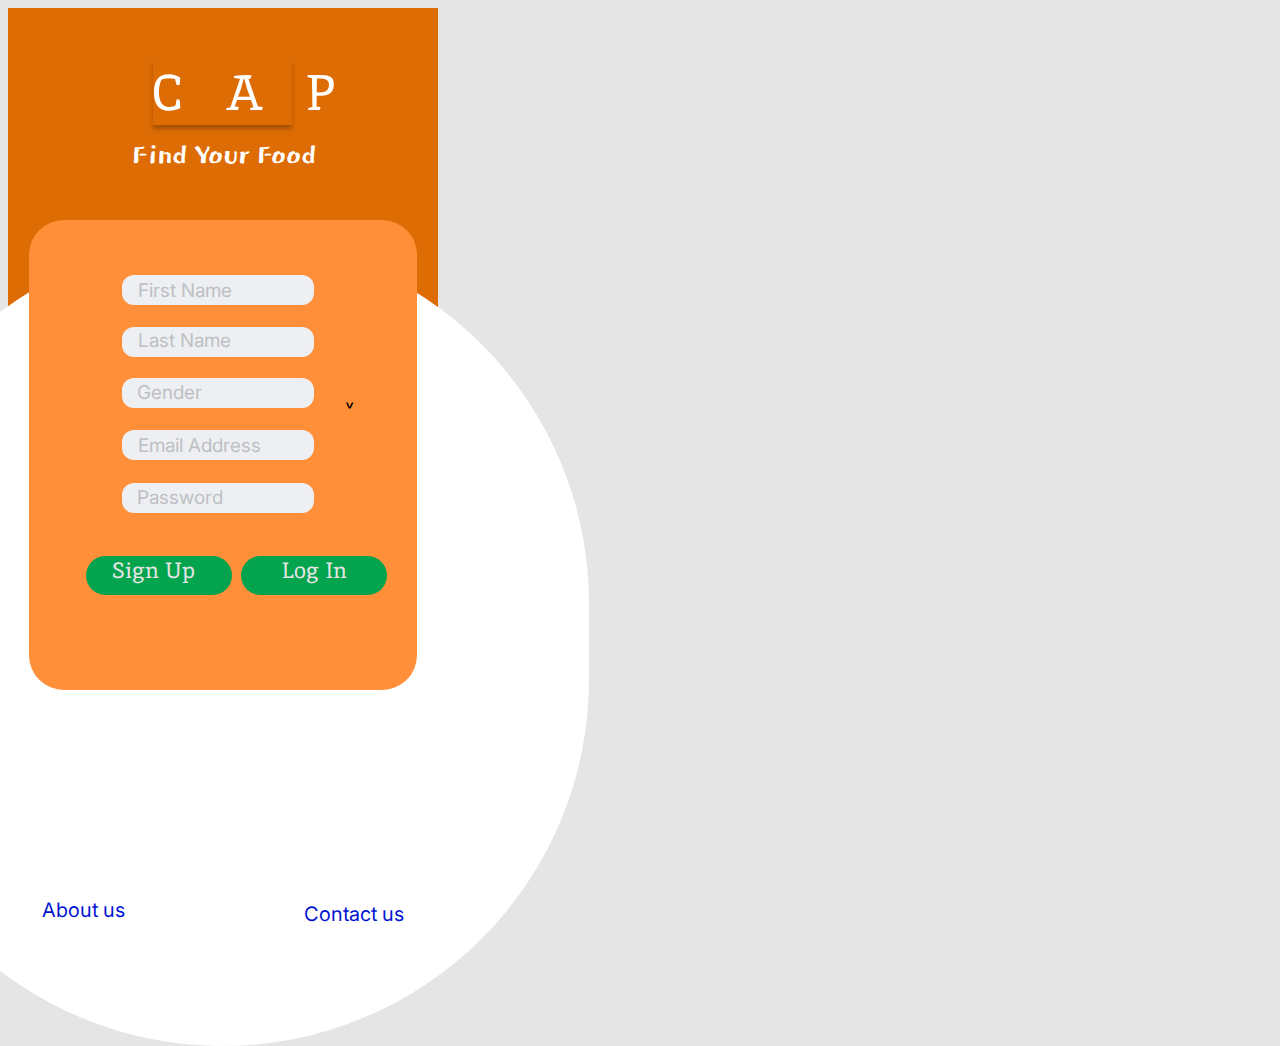
<file: Assignment_2/Telegram Desktop/figma_htmlgenerator/index.html>
<html lang="en">
          <head>
            <meta charset="utf-8">
          
            <title>Html Generated</title>
            <meta name="description" content="Figma htmlGenerator">
            <meta name="author" content="htmlGenerator">
            <link href="https://fonts.googleapis.com/css?family=Inter&display=swap" rel="stylesheet">
<link href="https://fonts.googleapis.com/css?family=Inika&display=swap" rel="stylesheet">
<link href="https://fonts.googleapis.com/css?family=JejuHallasan&display=swap" rel="stylesheet">

            <link rel="stylesheet" href="styles.css">
            
            <style>
              /*
                Figma Background for illustrative/preview purposes only.
                You can remove this style tag with no consequence
              */
              body {background: #E5E5E5; }
            </style>
          
          </head>
          
          <body>
            <div class=e608_111><div  class="e608_112"></div><span  class="e606_142">About us</span><span  class="e606_143">Contact us</span><div  class="e608_113"></div><div  class="e608_114"></div><div  class="e606_135"></div><span  class="e606_136">Log In</span><span  class="e608_115">Sign Up</span><span  class="e608_117">CAP</span><span  class="e608_118">Find Your Food</span><div  class="e608_119"></div><div  class="e608_127"></div><div  class="e608_128"></div><div  class="e611_24"></div><div  class="e611_31"></div><span  class="e611_26">First Name</span><span  class="e611_27">Last Name</span><span  class="e611_29">Gender</span><span  class="e611_32">Email Address</span><span  class="e611_33">Password</span><span  class="e611_28">^</span></div>
          </body>
          </html>
</file>
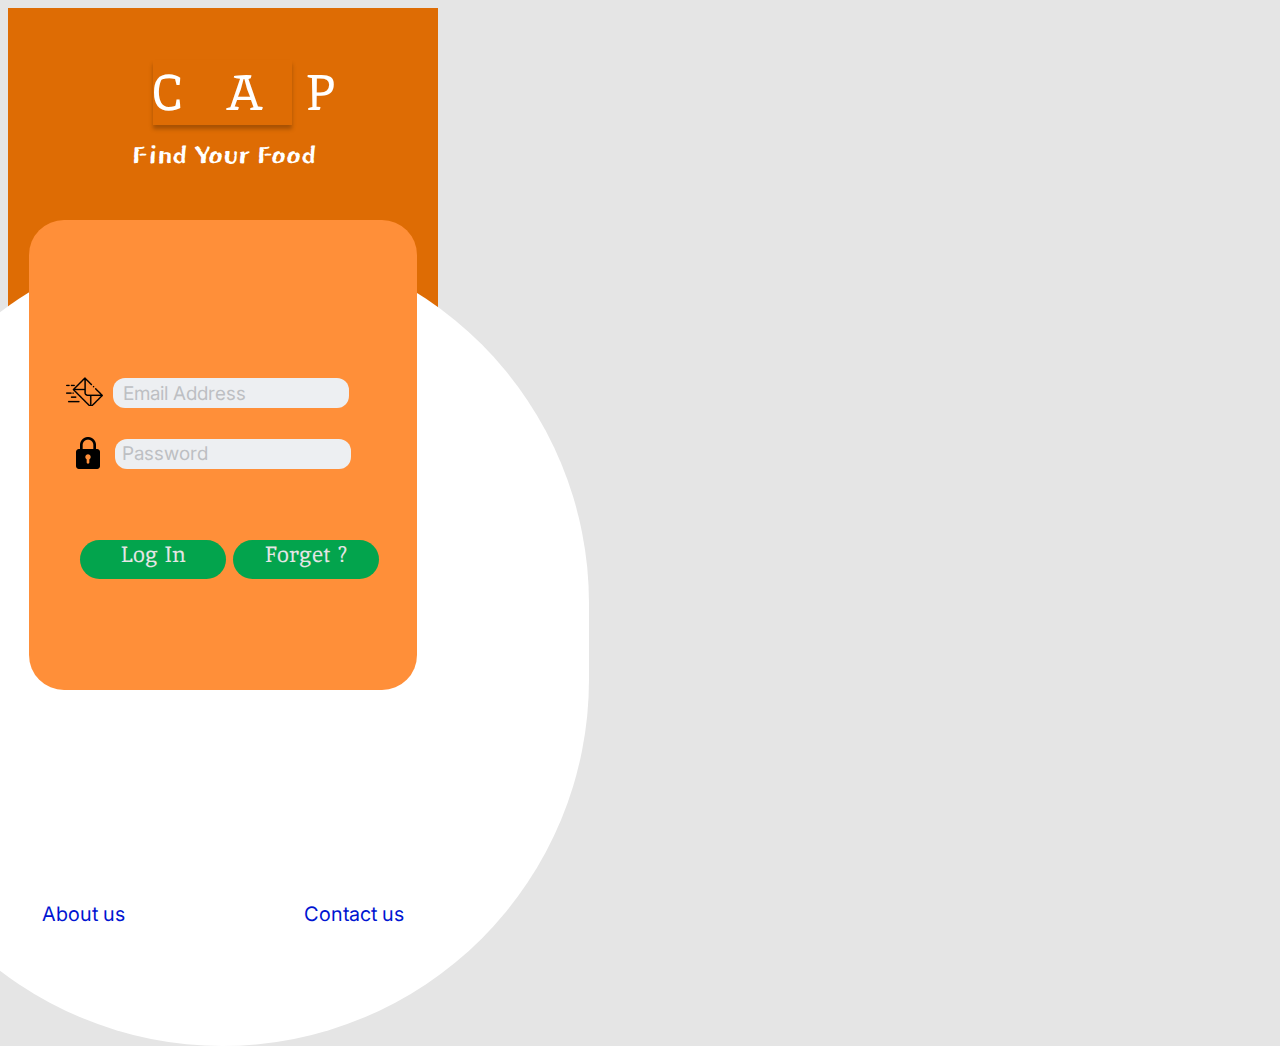
<file: Assignment_2/Telegram Desktop/figma_htmlgenerator1/index.html>
<html lang="en">
          <head>
            <meta charset="utf-8">
          
            <title>Html Generated</title>
            <meta name="description" content="Figma htmlGenerator">
            <meta name="author" content="htmlGenerator">
            <link href="https://fonts.googleapis.com/css?family=Inter&display=swap" rel="stylesheet">
<link href="https://fonts.googleapis.com/css?family=Inika&display=swap" rel="stylesheet">
<link href="https://fonts.googleapis.com/css?family=JejuHallasan&display=swap" rel="stylesheet">

            <link rel="stylesheet" href="styles.css">
            
            <style>
              /*
                Figma Background for illustrative/preview purposes only.
                You can remove this style tag with no consequence
              */
              body {background: #E5E5E5; }
            </style>
          
          </head>
          
          <body>
            <div class=e606_40><div  class="e606_41"></div><span  class="e606_116">Contact us</span><span  class="e606_115">About us</span><div  class="e606_42"></div><div  class="e606_50"></div><span  class="e606_43">CAP</span><span  class="e606_44">Find Your Food</span><div  class="e606_49"></div><span  class="e606_114">Email Address</span><div  class="e606_57"></div><div  class="e606_86"></div><span  class="e605_118">Password</span><div  class="e606_137"></div><span  class="e606_138">Log In</span><div  class="e606_139"></div><span  class="e606_140">Forget ?</span></div>
          </body>
          </html>
</file>
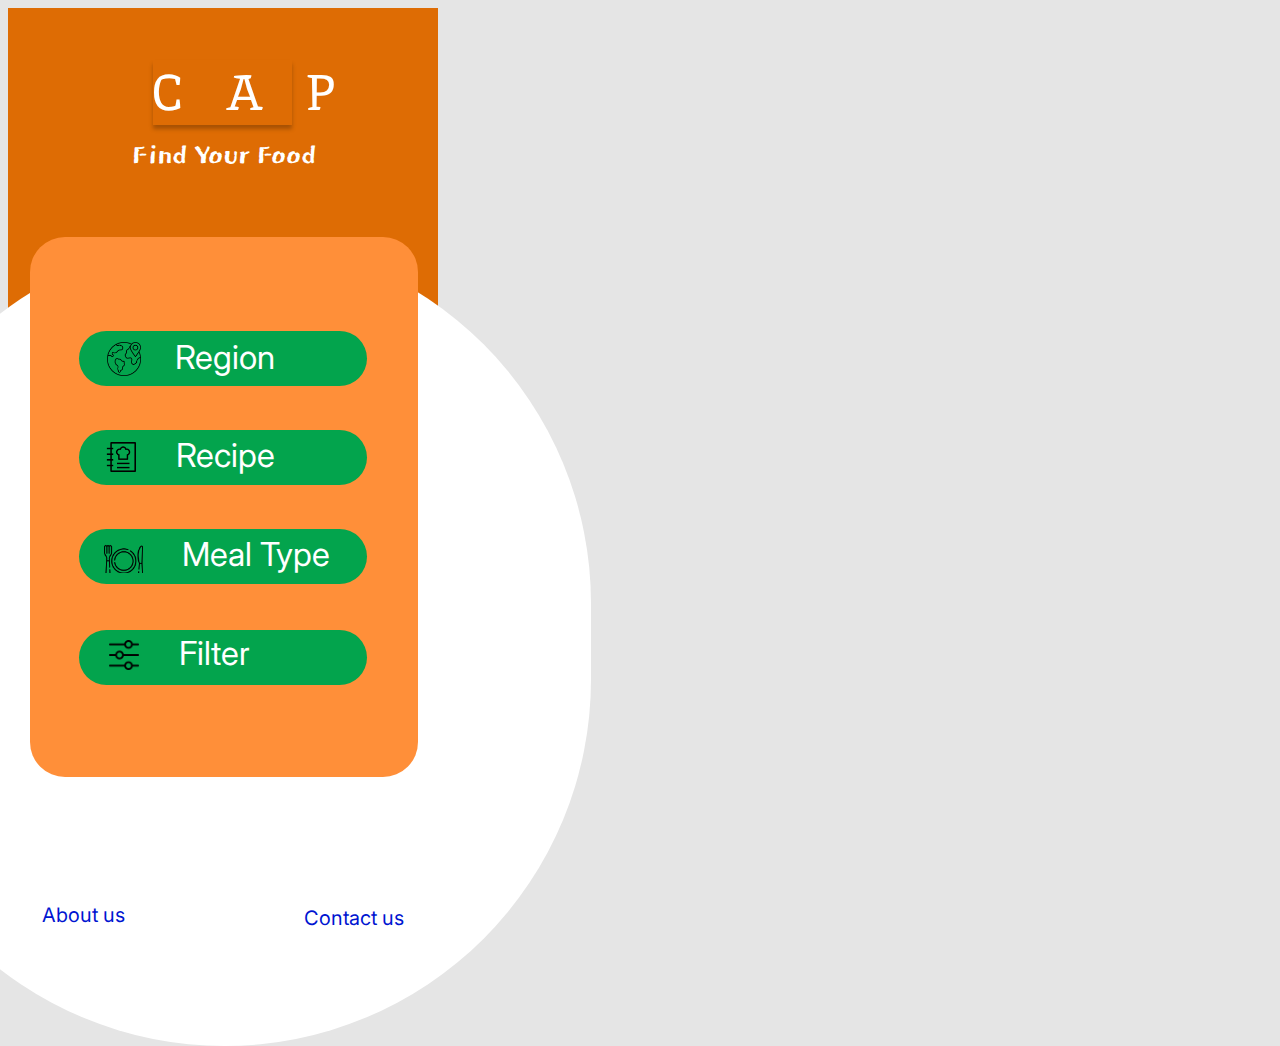
<file: Assignment_2/Telegram Desktop/figma_htmlgenerator4/index.html>
<html lang="en">
          <head>
            <meta charset="utf-8">
          
            <title>Html Generated</title>
            <meta name="description" content="Figma htmlGenerator">
            <meta name="author" content="htmlGenerator">
            <link href="https://fonts.googleapis.com/css?family=Inika&display=swap" rel="stylesheet">
<link href="https://fonts.googleapis.com/css?family=JejuHallasan&display=swap" rel="stylesheet">
<link href="https://fonts.googleapis.com/css?family=Inter&display=swap" rel="stylesheet">

            <link rel="stylesheet" href="styles.css">
            
            <style>
              /*
                Figma Background for illustrative/preview purposes only.
                You can remove this style tag with no consequence
              */
              body {background: #E5E5E5; }
            </style>
          
          </head>
          
          <body>
            <div class=e605_54><div  class="e608_84"></div><span  class="e605_57">CAP</span><span  class="e605_58">Find Your Food</span><div  class="e605_43"></div><div  class="e605_56"></div><span  class="e605_45">Region</span><div  class="e605_46"></div><div  class="e606_118"></div><span  class="e605_47">Region</span><div  class="e605_48"></div><div  class="e605_50"></div><div  class="e606_125"></div><div  class="e606_121"></div><span  class="e606_119">Recipe</span><span  class="e605_49">Recipe</span><span  class="e605_51">Meal Type</span><div  class="e605_52"></div><div  class="e606_127"></div><span  class="e605_60">About us</span><span  class="e605_74">Contact us</span><span  class="e606_122">Recipe</span><span  class="e606_128">Filter</span></div>
          </body>
          </html>
</file>
<file: Assignment_2/Telegram Desktop/figma_htmlgenerator/styles.css>
.608_111 { 
	overflow:hidden;
}.e608_111 { 
	background-color:rgba(222.00000196695328, 108.00000116229057, 4.000000236555934, 1);
	width:430px;
	height:932px;
	position:absolute;
}.e608_112 { 
	border-radius:500px;
	background-color:rgba(255, 255, 255, 1);
	width:733px;
	height:809px;
	position:absolute;
	left:-152px;
	top:229px;
}.608_112 { 
	border:1px solid rgba(255, 255, 255, 1);
}.e606_142 { 
	color:rgba(0, 20.866150930523872, 208.66168409585953, 1);
	width:106px;
	height:24px;
	position:absolute;
	left:22px;
	top:890px;
	font-family:Inter;
	text-align:center;
	font-size:20px;
	letter-spacing:0;
}.e606_143 { 
	color:rgba(0, 20.866150930523872, 208.66168409585953, 1);
	width:129px;
	height:24px;
	position:absolute;
	left:281px;
	top:894px;
	font-family:Inter;
	text-align:center;
	font-size:20px;
	letter-spacing:0;
}.e608_113 { 
	background-color:rgba(255, 143.37323784828186, 56.737525686621666, 1);
	width:388px;
	height:470px;
	position:absolute;
	left:21px;
	top:212px;
	border-top-left-radius:35px;
	border-top-right-radius:35px;
	border-bottom-left-radius:35px;
	border-bottom-right-radius:35px;
}.e608_114 { 
	background-color:rgba(2.604010719805956, 164.4617262482643, 77.05858066678047, 1);
	width:146px;
	height:39px;
	position:absolute;
	left:78px;
	top:548px;
	border-top-left-radius:100px;
	border-top-right-radius:100px;
	border-bottom-left-radius:100px;
	border-bottom-right-radius:100px;
}.e606_135 { 
	background-color:rgba(2.604010719805956, 164.4617262482643, 77.05858066678047, 1);
	width:146px;
	height:39px;
	position:absolute;
	left:233px;
	top:548px;
	border-top-left-radius:100px;
	border-top-right-radius:100px;
	border-bottom-left-radius:100px;
	border-bottom-right-radius:100px;
}.e606_136 { 
	color:rgba(229.00000154972076, 229.00000154972076, 229.00000154972076, 1);
	width:134px;
	height:39px;
	position:absolute;
	left:239px;
	top:548px;
	font-family:Inika;
	text-align:center;
	font-size:22px;
	letter-spacing:0;
}.e608_115 { 
	color:rgba(229.00000154972076, 229.00000154972076, 229.00000154972076, 1);
	width:134px;
	height:39px;
	position:absolute;
	left:78px;
	top:548px;
	font-family:Inika;
	text-align:center;
	font-size:22px;
	letter-spacing:0;
}.e608_117 { 
	box-shadow:0px 4px 4px rgba(0, 0, 0, 0.25);
	color:rgba(255, 255, 255, 1);
	width:139px;
	height:65px;
	position:absolute;
	left:145px;
	top:52px;
	font-family:Inika;
	text-align:center;
	font-size:50px;
	letter-spacing:43;
}.e608_118 { 
	color:rgba(255, 255, 255, 1);
	width:317px;
	height:26px;
	position:absolute;
	left:57px;
	top:135px;
	font-family:JejuHallasan;
	text-align:center;
	font-size:26px;
	letter-spacing:undefined;
}.e608_119 { 
	background-color:rgba(237.4049985408783, 239.22186344861984, 242.24999696016312, 1);
	width:192px;
	height:30px;
	position:absolute;
	left:114px;
	top:319px;
	border-top-left-radius:12px;
	border-top-right-radius:12px;
	border-bottom-left-radius:12px;
	border-bottom-right-radius:12px;
}.e608_127 { 
	background-color:rgba(237.4049985408783, 239.22186344861984, 242.24999696016312, 1);
	width:192px;
	height:30px;
	position:absolute;
	left:114px;
	top:267px;
	border-top-left-radius:12px;
	border-top-right-radius:12px;
	border-bottom-left-radius:12px;
	border-bottom-right-radius:12px;
}.e608_128 { 
	background-color:rgba(237.4049985408783, 239.22186344861984, 242.24999696016312, 1);
	width:192px;
	height:30px;
	position:absolute;
	left:114px;
	top:370px;
	border-top-left-radius:12px;
	border-top-right-radius:12px;
	border-bottom-left-radius:12px;
	border-bottom-right-radius:12px;
}.e611_24 { 
	background-color:rgba(237.4049985408783, 239.22186344861984, 242.24999696016312, 1);
	width:192px;
	height:30px;
	position:absolute;
	left:114px;
	top:422px;
	border-top-left-radius:12px;
	border-top-right-radius:12px;
	border-bottom-left-radius:12px;
	border-bottom-right-radius:12px;
}.e611_31 { 
	background-color:rgba(237.4049985408783, 239.22186344861984, 242.24999696016312, 1);
	width:192px;
	height:30px;
	position:absolute;
	left:114px;
	top:475px;
	border-top-left-radius:12px;
	border-top-right-radius:12px;
	border-bottom-left-radius:12px;
	border-bottom-right-radius:12px;
}.e611_26 { 
	color:rgba(189.0472885966301, 191.45295470952988, 195.06171226501465, 1);
	width:97px;
	height:23px;
	position:absolute;
	left:128px;
	top:271px;
	font-family:Inter;
	text-align:center;
	font-size:19px;
	letter-spacing:0;
}.e611_27 { 
	color:rgba(189.0472885966301, 191.45295470952988, 195.06171226501465, 1);
	width:96px;
	height:23px;
	position:absolute;
	left:128px;
	top:321px;
	font-family:Inter;
	text-align:center;
	font-size:19px;
	letter-spacing:0;
}.e611_29 { 
	color:rgba(189.0472885966301, 191.45295470952988, 195.06171226501465, 1);
	width:66px;
	height:23px;
	position:absolute;
	left:128px;
	top:373px;
	font-family:Inter;
	text-align:center;
	font-size:19px;
	letter-spacing:0;
}.e611_32 { 
	color:rgba(189.0472885966301, 191.45295470952988, 195.06171226501465, 1);
	width:126px;
	height:23px;
	position:absolute;
	left:128px;
	top:426px;
	font-family:Inter;
	text-align:center;
	font-size:19px;
	letter-spacing:0;
}.e611_33 { 
	color:rgba(189.0472885966301, 191.45295470952988, 195.06171226501465, 1);
	width:87px;
	height:23px;
	position:absolute;
	left:128px;
	top:478px;
	font-family:Inter;
	text-align:center;
	font-size:19px;
	letter-spacing:0;
}.e611_28 { 
	transform: rotate(-179.90380935054503deg);
	color:rgba(0, 0, 0, 1);
	width:51.011295318603516px;
	height:13.995304107666016px;
	position:absolute;
	left:316.01123046875px;
	top:391px;
	font-family:Inter;
	text-align:center;
	font-size:19px;
	letter-spacing:0;
}
</file>
<file: Assignment_2/Telegram Desktop/figma_htmlgenerator1/styles.css>
.606_40 { 
	overflow:hidden;
}.e606_40 { 
	background-color:rgba(222.00000196695328, 108.00000116229057, 4.000000236555934, 1);
	width:430px;
	height:932px;
	position:absolute;
}.e606_41 { 
	border-radius:500px;
	background-color:rgba(255, 255, 255, 1);
	width:733px;
	height:809px;
	position:absolute;
	left:-152px;
	top:229px;
}.606_41 { 
	border:1px solid rgba(255, 255, 255, 1);
}.e606_116 { 
	color:rgba(0, 20.866150930523872, 208.66168409585953, 1);
	width:129px;
	height:24px;
	position:absolute;
	left:281px;
	top:894px;
	font-family:Inter;
	text-align:center;
	font-size:20px;
	letter-spacing:0;
}.e606_115 { 
	color:rgba(0, 20.866150930523872, 208.66168409585953, 1);
	width:106px;
	height:24px;
	position:absolute;
	left:22px;
	top:894px;
	font-family:Inter;
	text-align:center;
	font-size:20px;
	letter-spacing:0;
}.e606_42 { 
	background-color:rgba(255, 143.37323784828186, 56.737525686621666, 1);
	width:388px;
	height:470px;
	position:absolute;
	left:21px;
	top:212px;
	border-top-left-radius:35px;
	border-top-right-radius:35px;
	border-bottom-left-radius:35px;
	border-bottom-right-radius:35px;
}.e606_50 { 
	background-color:rgba(237.4049985408783, 239.22186344861984, 242.24999696016312, 1);
	width:236px;
	height:30px;
	position:absolute;
	left:105px;
	top:370px;
	border-top-left-radius:12px;
	border-top-right-radius:12px;
	border-bottom-left-radius:12px;
	border-bottom-right-radius:12px;
}.e606_43 { 
	box-shadow:0px 4px 4px rgba(0, 0, 0, 0.25);
	color:rgba(255, 255, 255, 1);
	width:139px;
	height:65px;
	position:absolute;
	left:145px;
	top:52px;
	font-family:Inika;
	text-align:center;
	font-size:50px;
	letter-spacing:43;
}.e606_44 { 
	color:rgba(255, 255, 255, 1);
	width:317px;
	height:26px;
	position:absolute;
	left:57px;
	top:135px;
	font-family:JejuHallasan;
	text-align:center;
	font-size:26px;
	letter-spacing:undefined;
}.e606_49 { 
	background-color:rgba(237.4049985408783, 239.22186344861984, 242.24999696016312, 1);
	width:236px;
	height:30px;
	position:absolute;
	left:107px;
	top:431px;
	border-top-left-radius:12px;
	border-top-right-radius:12px;
	border-bottom-left-radius:12px;
	border-bottom-right-radius:12px;
}.e606_114 { 
	color:rgba(189.0472885966301, 191.45295470952988, 195.06171226501465, 1);
	width:126px;
	height:23px;
	position:absolute;
	left:113px;
	top:374px;
	font-family:Inter;
	text-align:center;
	font-size:19px;
	letter-spacing:0;
}.e606_57 { 
	width:37px;
	height:32px;
	position:absolute;
	left:58px;
	top:366px;
	border-top-left-radius:6px;
	border-top-right-radius:6px;
	border-bottom-left-radius:6px;
	border-bottom-right-radius:6px;
	background-image:url(images/email_1.png);
	background-repeat:no-repeat;
	background-size:cover;
}.e606_86 { 
	width:30px;
	height:32px;
	position:absolute;
	left:64px;
	top:429px;
	background-image:url(images/padlock_1.png);
	background-repeat:no-repeat;
	background-size:cover;
}.e605_118 { 
	color:rgba(189.0472885966301, 191.45295470952988, 195.06171226501465, 1);
	width:87px;
	height:23px;
	position:absolute;
	left:113px;
	top:434px;
	font-family:Inter;
	text-align:center;
	font-size:19px;
	letter-spacing:0;
}.e606_137 { 
	background-color:rgba(2.604010719805956, 164.4617262482643, 77.05858066678047, 1);
	width:146px;
	height:39px;
	position:absolute;
	left:72px;
	top:532px;
	border-top-left-radius:100px;
	border-top-right-radius:100px;
	border-bottom-left-radius:100px;
	border-bottom-right-radius:100px;
}.e606_138 { 
	color:rgba(229.00000154972076, 229.00000154972076, 229.00000154972076, 1);
	width:134px;
	height:39px;
	position:absolute;
	left:78px;
	top:532px;
	font-family:Inika;
	text-align:center;
	font-size:22px;
	letter-spacing:0;
}.e606_139 { 
	background-color:rgba(2.604010719805956, 164.4617262482643, 77.05858066678047, 1);
	width:146px;
	height:39px;
	position:absolute;
	left:225px;
	top:532px;
	border-top-left-radius:100px;
	border-top-right-radius:100px;
	border-bottom-left-radius:100px;
	border-bottom-right-radius:100px;
}.e606_140 { 
	color:rgba(229.00000154972076, 229.00000154972076, 229.00000154972076, 1);
	width:134px;
	height:39px;
	position:absolute;
	left:231px;
	top:532px;
	font-family:Inika;
	text-align:center;
	font-size:22px;
	letter-spacing:0;
}
</file>
<file: Assignment_2/Telegram Desktop/figma_htmlgenerator4/styles.css>
.605_54 { 
	overflow:hidden;
}.e605_54 { 
	background-color:rgba(222.00000196695328, 108.00000116229057, 4.000000236555934, 1);
	width:430px;
	height:932px;
	position:absolute;
}.e608_84 { 
	border-radius:500px;
	background-color:rgba(255, 255, 255, 1);
	width:733px;
	height:809px;
	position:absolute;
	left:-150px;
	top:229px;
}.608_84 { 
	border:1px solid rgba(255, 255, 255, 1);
}.e605_57 { 
	box-shadow:0px 4px 4px rgba(0, 0, 0, 0.25);
	color:rgba(255, 255, 255, 1);
	width:139px;
	height:65px;
	position:absolute;
	left:145px;
	top:52px;
	font-family:Inika;
	text-align:center;
	font-size:50px;
	letter-spacing:43;
}.e605_58 { 
	color:rgba(255, 255, 255, 1);
	width:317px;
	height:26px;
	position:absolute;
	left:57px;
	top:135px;
	font-family:JejuHallasan;
	text-align:center;
	font-size:26px;
	letter-spacing:undefined;
}.e605_43 { 
	background-color:rgba(72.18543335795403, 189.96170192956924, 0, 1);
	width:288px;
	height:55px;
	position:absolute;
	left:71px;
	top:323px;
	border-top-left-radius:100px;
	border-top-right-radius:100px;
	border-bottom-left-radius:100px;
	border-bottom-right-radius:100px;
}.e605_56 { 
	background-color:rgba(255, 143.37323784828186, 56.737525686621666, 1);
	width:388px;
	height:540px;
	position:absolute;
	left:22px;
	top:229px;
	border-top-left-radius:35px;
	border-top-right-radius:35px;
	border-bottom-left-radius:35px;
	border-bottom-right-radius:35px;
}.e605_45 { 
	color:rgba(255, 255, 255, 1);
	width:240px;
	height:44px;
	position:absolute;
	left:94px;
	top:329px;
	font-family:Inter;
	text-align:center;
	font-size:33px;
	letter-spacing:0;
}.e605_46 { 
	background-color:rgba(3.000000058673322, 164.00000542402267, 77.00000301003456, 1);
	width:288px;
	height:55px;
	position:absolute;
	left:71px;
	top:323px;
	border-top-left-radius:100px;
	border-top-right-radius:100px;
	border-bottom-left-radius:100px;
	border-bottom-right-radius:100px;
}.e606_118 { 
	width:34px;
	height:34px;
	position:absolute;
	left:99px;
	top:334px;
	background-image:url(images/the_world_1.png);
	background-repeat:no-repeat;
	background-size:cover;
}.e605_47 { 
	color:rgba(255, 255, 255, 1);
	width:120px;
	height:44px;
	position:absolute;
	left:157px;
	top:329px;
	font-family:Inter;
	text-align:center;
	font-size:33px;
	letter-spacing:0;
}.e605_48 { 
	background-color:rgba(3.000000058673322, 164.00000542402267, 77.00000301003456, 1);
	width:288px;
	height:55px;
	position:absolute;
	left:71px;
	top:521px;
	border-top-left-radius:100px;
	border-top-right-radius:100px;
	border-bottom-left-radius:100px;
	border-bottom-right-radius:100px;
}.e605_50 { 
	background-color:rgba(3.000000058673322, 164.00000542402267, 77.00000301003456, 1);
	width:288px;
	height:55px;
	position:absolute;
	left:71px;
	top:422px;
	border-top-left-radius:100px;
	border-top-right-radius:100px;
	border-bottom-left-radius:100px;
	border-bottom-right-radius:100px;
}.e606_125 { 
	width:34px;
	height:34px;
	position:absolute;
	left:96px;
	top:432px;
	background-image:url(images/recipes_1.png);
	background-repeat:no-repeat;
	background-size:cover;
}.e606_121 { 
	width:39.13754653930664px;
	height:32px;
	position:absolute;
	left:96px;
	top:533px;
	background-image:url(images/meal_1.png);
	background-repeat:no-repeat;
	background-size:cover;
}.e606_119 { 
	color:rgba(255, 255, 255, 1);
	width:120px;
	height:28px;
	position:absolute;
	left:157px;
	top:-330px;
	font-family:Inter;
	text-align:center;
	font-size:33px;
	letter-spacing:0;
}.e605_49 { 
	color:rgba(255, 255, 255, 1);
	width:181px;
	height:18px;
	position:absolute;
	left:-181px;
	top:-2826px;
	font-family:Inter;
	text-align:center;
	font-size:33px;
	letter-spacing:0;
}.e605_51 { 
	color:rgba(255, 255, 255, 1);
	width:172px;
	height:44px;
	position:absolute;
	left:162px;
	top:526px;
	font-family:Inter;
	text-align:center;
	font-size:33px;
	letter-spacing:0;
}.e605_52 { 
	background-color:rgba(3.000000058673322, 164.00000542402267, 77.00000301003456, 1);
	width:288px;
	height:55px;
	position:absolute;
	left:71px;
	top:622px;
	border-top-left-radius:100px;
	border-top-right-radius:100px;
	border-bottom-left-radius:100px;
	border-bottom-right-radius:100px;
}.e606_127 { 
	width:30px;
	height:30px;
	position:absolute;
	left:101px;
	top:632px;
	background-image:url(images/filter_1.png);
	background-repeat:no-repeat;
	background-size:cover;
}.e605_60 { 
	color:rgba(0, 20.866150930523872, 208.66168409585953, 1);
	width:106px;
	height:24px;
	position:absolute;
	left:22px;
	top:895px;
	font-family:Inter;
	text-align:center;
	font-size:20px;
	letter-spacing:0;
}.e605_74 { 
	color:rgba(0, 20.866150930523872, 208.66168409585953, 1);
	width:129px;
	height:24px;
	position:absolute;
	left:281px;
	top:898px;
	font-family:Inter;
	text-align:center;
	font-size:20px;
	letter-spacing:0;
}.e606_122 { 
	color:rgba(255, 255, 255, 1);
	width:120px;
	height:44px;
	position:absolute;
	left:157px;
	top:427px;
	font-family:Inter;
	text-align:center;
	font-size:33px;
	letter-spacing:0;
}.e606_128 { 
	color:rgba(255, 255, 255, 1);
	width:88px;
	height:44px;
	position:absolute;
	left:162px;
	top:625px;
	font-family:Inter;
	text-align:center;
	font-size:33px;
	letter-spacing:0;
}
</file>
